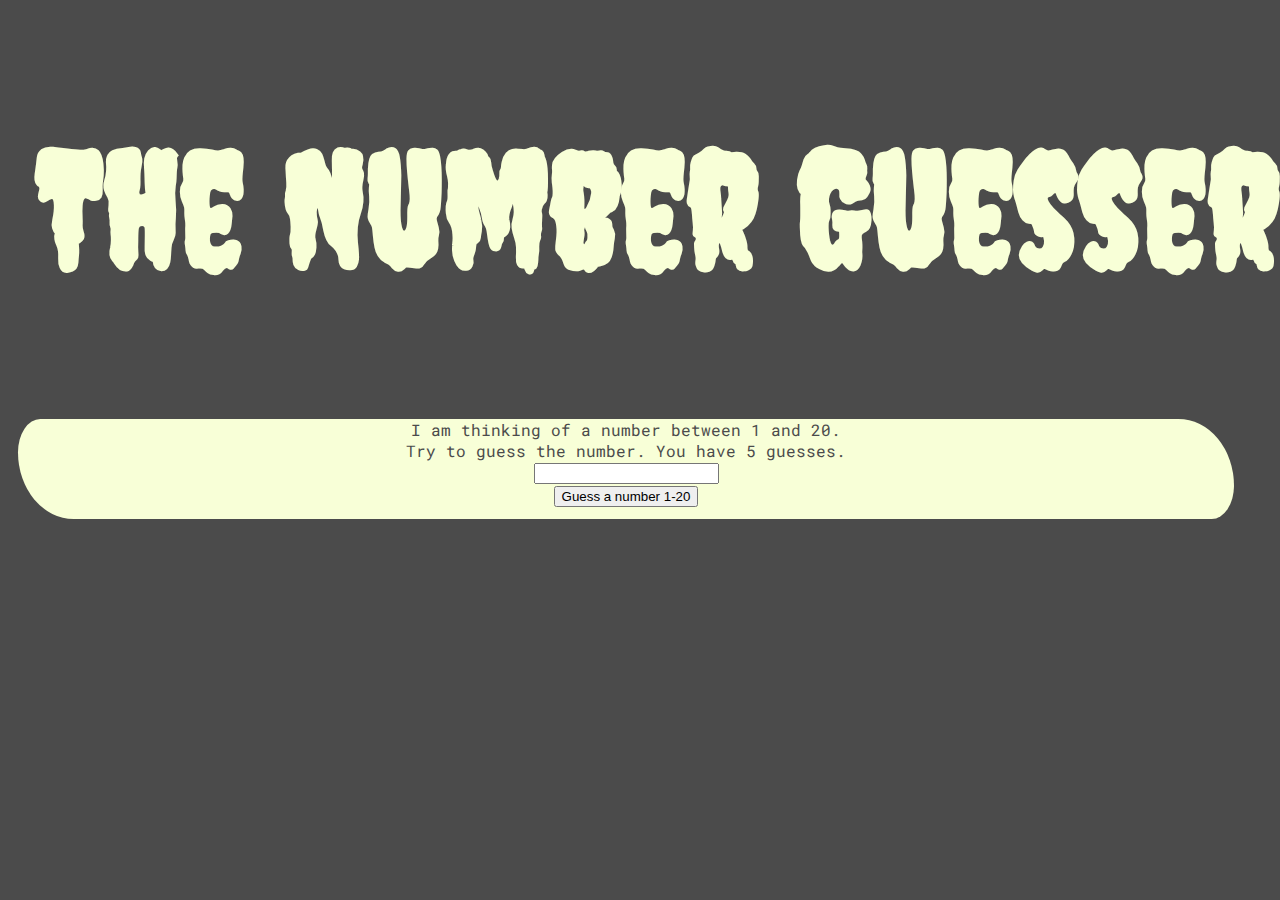
<file: index.html>
<!--including features from pair coding with Caleb-->
<!DOCTYPE html>
<html lang="en">

<head>
    <meta charset="UTF-8">
    <meta name="viewport" content="width=device-width, initial-scale=1.0">
    <meta http-equiv="X-UA-Compatible" content="ie=edge">
    <link rel="stylesheet" href="style.css">
    <title>Number Guesser</title>
    <link href="https://fonts.googleapis.com/css?family=Creepster|Roboto+Mono&display=swap" rel="stylesheet">
</head>

<body>
  <div class="container">
    <h1 class="headline">The Number Guesser</h1>
  
      <article class="article">
          I am thinking of a number between 1 and 20.<br>
          <span id="interaction">Try to guess the number. You have 5 guesses.</span><br>

          <input type="text" id="user-number"><br>
        <button id="guess-button">Guess a number 1-20</button> <br>
        <form><button class="hidden" id="play-again">PLAY AGAIN</button></form>
      </article>
 

  </div>
    
<script type="module" src="app.js"></script>

</body>

</html>
</file>
<file: style.css>
.container{
    display: grid;
    grid-template-columns: 3;
    grid-gap: 10px;
    grid-auto-rows: minmax(100px, auto);
  
  }

body {
    font-family: monospace;
    color: #f8ffd7;
    background-color: rgb(75, 75, 75)

}
h1 {
    font-family: 'Creepster', cursive;
    font-size: 10em;
}
input { 
    text-align: center; 
}
.headline{
    
    grid-column: none;
    grid-row: 1;
    text-align: center;
    text-justify: distribute;
    width: 100vw;
    align-items: center;
}
.article{
    font-family: 'Roboto Mono', monospace;
    grid-column: none;
    grid-row: 2;
    text-align: center;
    text-justify: distribute;
    width: 95vw;
    align-items: center;
    border-radius: 2em 5em 2em 5em / 3em 6em 3em 6em;
    background-color:  #f8ffd7;
    color:  rgb(75, 75, 75)
}
.hidden{
    display: none
}
</file>
